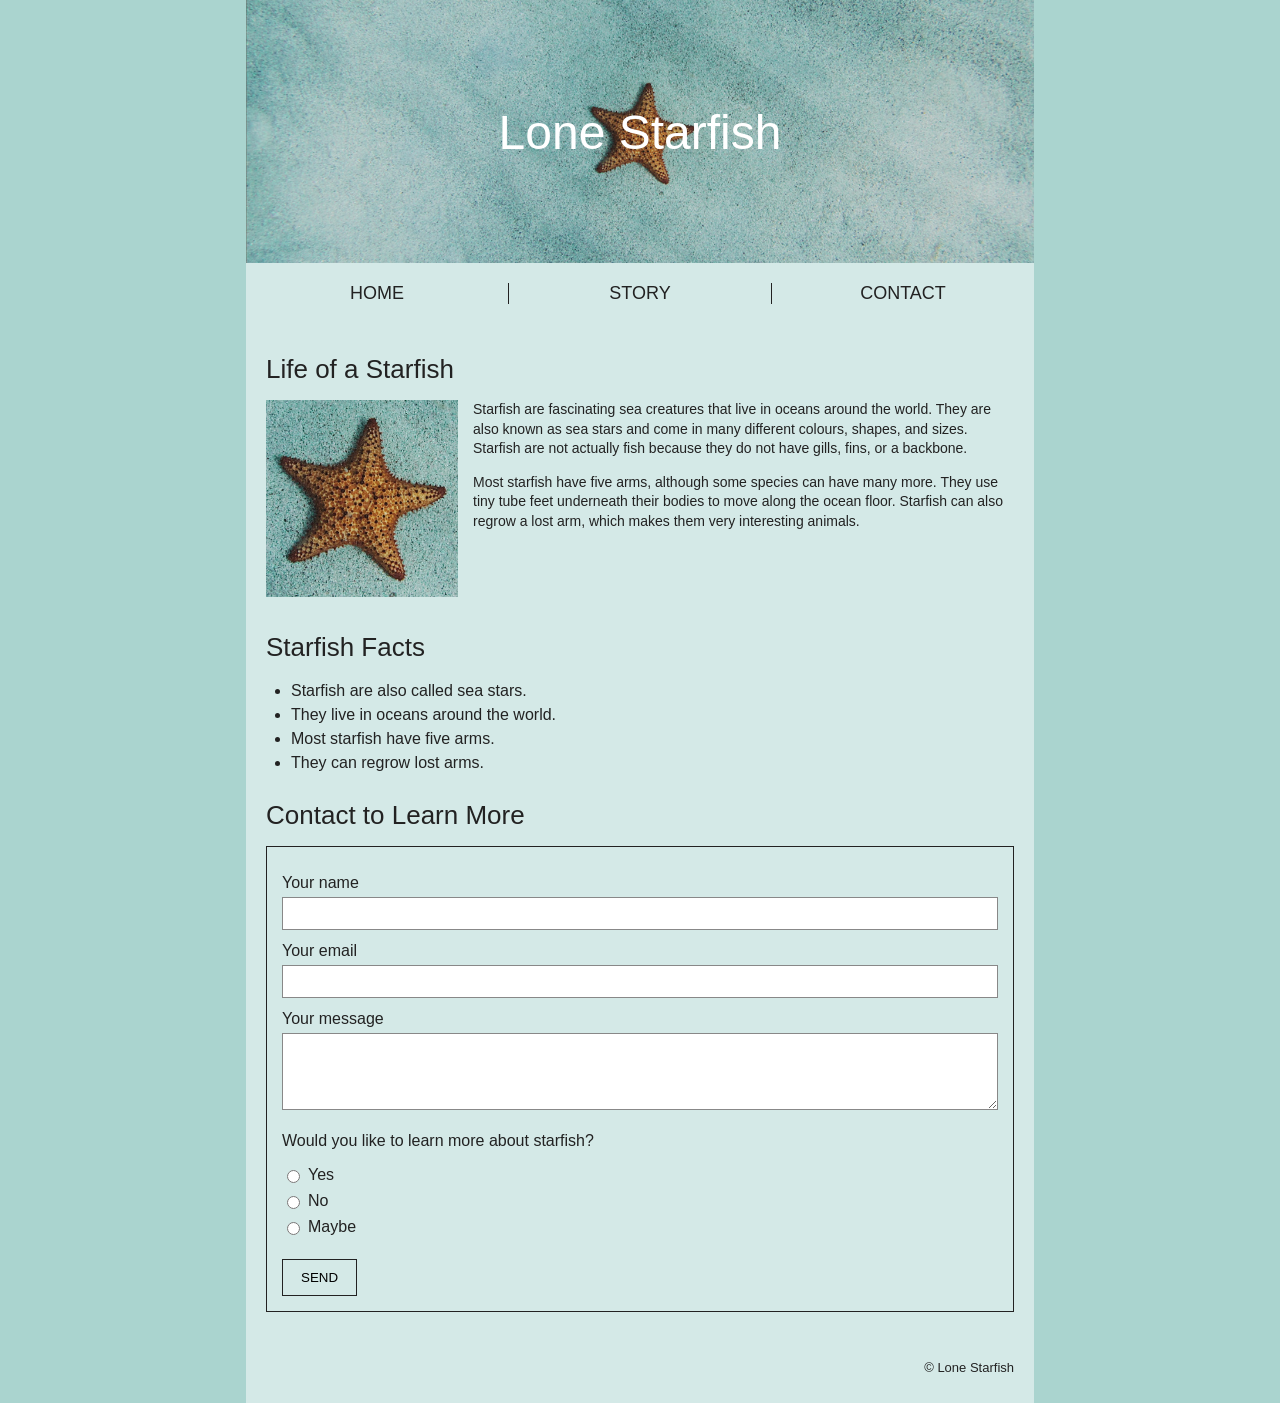
<file: midterm/index.html>
<!DOCTYPE html>
<html lang="en">
<head>
    <meta charset="UTF-8">
    <meta name="viewport" content="width=device-width, initial-scale=1.0">
    <title>Lone Starfish</title>
    <link rel="stylesheet" href="css/style.css">
</head>
<body>

    <header id="home">
        <img src="images/lone-starfish-wide.jpg" alt="A starfish underwater">
        <h1>Lone Starfish</h1>
    </header>

    <nav>
        <a href="#home">HOME</a>
        <a href="#story">STORY</a>
        <a href="#contact">CONTACT</a>
    </nav>

    <main>
        <section id="story">
            <h2>Life of a Starfish</h2>

            <article>
                <img class="article-image" src="images/lone-starfish.jpg" alt="A starfish on the beach">

                <p>
                    Starfish are fascinating sea creatures that live in oceans around the world.
                    They are also known as sea stars and come in many different colours, shapes,
                    and sizes. Starfish are not actually fish because they do not have gills,
                    fins, or a backbone.
                </p>

                <p>
                    Most starfish have five arms, although some species can have many more.
                    They use tiny tube feet underneath their bodies to move along the ocean floor.
                    Starfish can also regrow a lost arm, which makes them very interesting animals.
                </p>
            </article>
        </section>

        <section id="facts">
            <h2>Starfish Facts</h2>
            <ul>
                <li>Starfish are also called sea stars.</li>
                <li>They live in oceans around the world.</li>
                <li>Most starfish have five arms.</li>
                <li>They can regrow lost arms.</li>
            </ul>
        </section>

        <section id="contact">
            <h2>Contact to Learn More</h2>

            <form action="#" method="post">
                <label for="fullname">Your name</label>
                <input type="text" id="fullname" name="fullname">

                <label for="email">Your email</label>
                <input type="email" id="email" name="email">

                <label for="message">Your message</label>
                <textarea id="message" name="message"></textarea>

                <p>Would you like to learn more about starfish?</p>

                <div class="radio-option">
                    <input type="radio" id="yes" name="learn-more" value="yes">
                    <label for="yes">Yes</label>
                </div>

                <div class="radio-option">
                    <input type="radio" id="no" name="learn-more" value="no">
                    <label for="no">No</label>
                </div>

                <div class="radio-option">
                    <input type="radio" id="maybe" name="learn-more" value="maybe">
                    <label for="maybe">Maybe</label>
                </div>

                <button type="submit">SEND</button>
            </form>
        </section>
    </main>

    <footer>
        <p>© Lone Starfish</p>
    </footer>

</body>
</html>
</file>
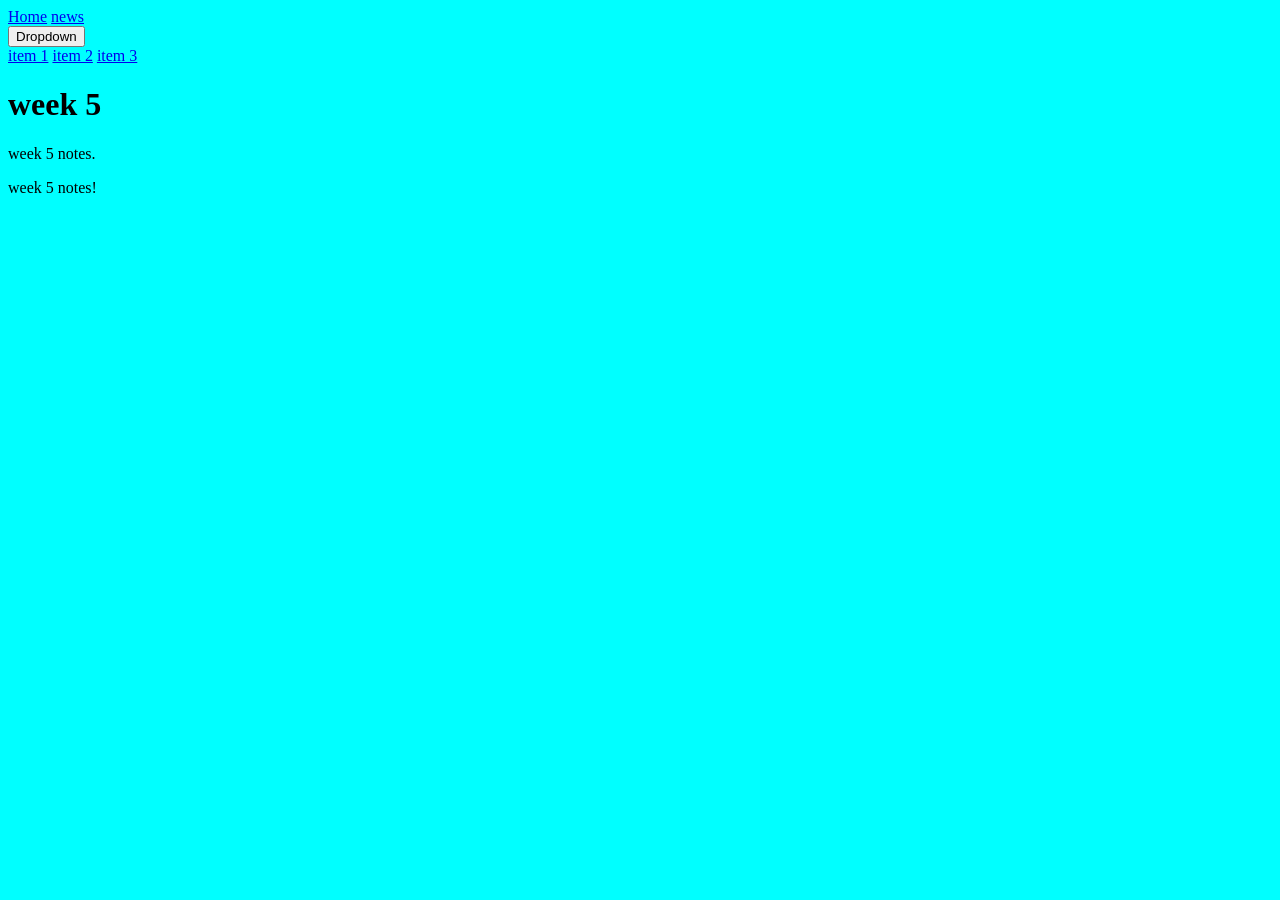
<file: week 5/index.html>
<!DOCTYPE html>
<html lang="en">
    <head>
        <meta charset="UTF-8">
        <meta name="viewport" content="width=device-width, initial-scale=1.0">
        <title>week5</title>
        <link href="main.css" rel="stylesheet">
    </head>
    <body> 
         <nav class="navbar">
            <a href="#home">Home</a>
            <a href="#news">news</a>
            <div class="dropdown">
                <button class="dropbtn">Dropdown 
                    <i class="fa fa-caret-down"></i>
                </button>
                <div class="dropdown-content">
                    <a href="#">item 1</a>
                    <a href="#">item 2</a>
                    <a href="#">item 3</a>
                    </div>
            </div>
            </nav>
            <h1> week 5</h1>
            <p>
                week 5 notes.
            </p>
        </p>
        <p id="p1">
            week 5 notes!
        </p>
</file>
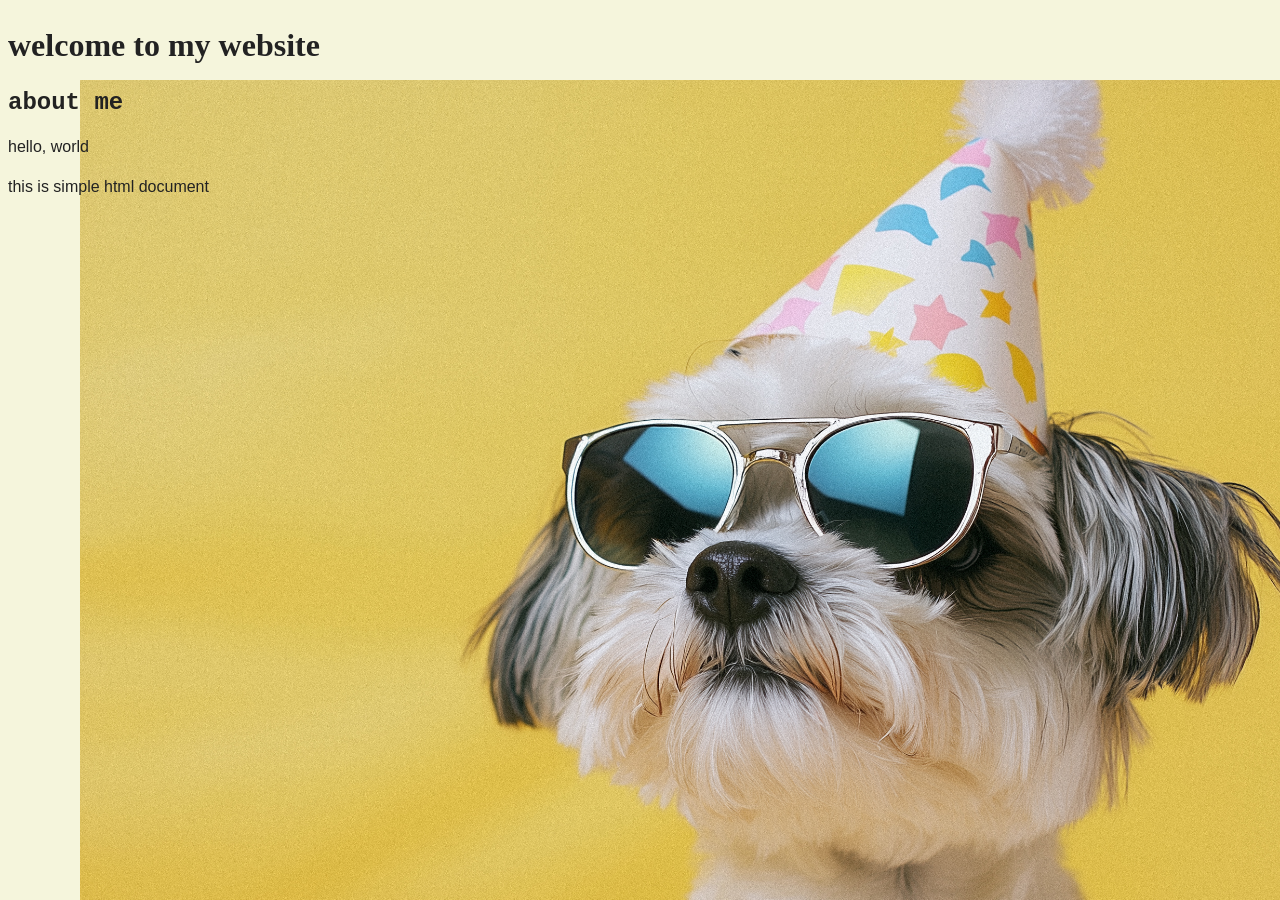
<file: week 6/index.html>
<!DOCTYPE html>
<html lang="en">
<head>
    <meta charset="UTF-8">
    <meta name="viewport" content="width=device-width, initial-scale=1.0">
    <title>week 6 lecture</title>
    <link href="css/reset.css">
    <link href="css/main.css" rel="stylesheet">
</head>
<body>
<h1> welcome to my website   </h1>
<h2> about me</h2>
<p> hello, world</p>
<p> this is simple html document</p>
</body>
</html>
</file>
<file: midterm/css/style.css>
/* General page styling */
body {
    background-color: #aad4cf;
    font-family: Arial, Helvetica, sans-serif;
    color: #222;
    margin: 0;
}

/* Main website container */
header,
nav,
main,
footer {
    max-width: 788px;
    margin: 0 auto;
}

/* Header */
header {
    height: 263px;
    position: relative;
    overflow: hidden;
}

header img {
    width: 100%;
    height: 100%;
    object-fit: cover;
}

header h1 {
    position: absolute;
    top: 50%;
    left: 50%;
    transform: translate(-50%, -50%);
    color: white;
    font-size: 48px;
    font-weight: normal;
    margin: 0;
}

/* Navigation */
nav {
    display: flex;
    background-color: #d4e9e7;
    padding: 20px 0;
}

nav a {
    flex: 1;
    text-align: center;
    text-decoration: none;
    color: #222;
    font-size: 18px;
    border-right: 1px solid #222;
}

nav a:last-child {
    border-right: none;
}

/* Main content */
main {
    background-color: #d4e9e7;
    padding: 20px;
    box-sizing: border-box;
}

h2 {
    font-size: 26px;
    font-weight: normal;
    margin-top: 10px;
    margin-bottom: 15px;
}

/* Article image and text */
.article-image {
    width: 192px;
    float: left;
    margin: 0 15px 10px 0;
}

article {
    line-height: 1.4;
    font-size: 14px;
}

article::after {
    content: "";
    display: block;
    clear: both;
}

/* Starfish facts */
#facts {
    margin-top: 25px;
}

ul {
    padding-left: 25px;
    line-height: 1.5;
}

/* Contact form */
#contact {
    margin-top: 25px;
}

form {
    border: 1px solid #222;
    padding: 15px;
}

form label {
    display: block;
    margin-top: 12px;
    margin-bottom: 5px;
}

form input[type="text"],
form input[type="email"],
form textarea {
    width: 100%;
    padding: 8px;
    box-sizing: border-box;
    border: 1px solid #888;
    font-family: Arial, Helvetica, sans-serif;
}

form textarea {
    height: 77px;
    resize: vertical;
}

form p {
    margin-top: 18px;
}

.radio-option {
    display: flex;
    align-items: center;
    margin: 8px 0;
}

.radio-option input {
    margin-right: 8px;
}

.radio-option label {
    margin: 0;
}

button {
    background-color: #d4e9e7;
    border: 1px solid #222;
    padding: 10px 18px;
    margin-top: 15px;
    cursor: pointer;
}

/* Footer */
footer {
    background-color: #d4e9e7;
    padding: 15px 20px;
    box-sizing: border-box;
    text-align: right;
    font-size: 13px;
}
</file>
<file: week 5/main.css>
body{
    background-color:cyan; 
}
</file>
<file: week 6/css/main.css>
body {
    font-size: 16px;
    line-height: 1.5;
    font-family: Arial, sans-serif;
    font-weight: normal;
    background-color: beige;
    color: #222;
    background-image: url("../images/dog-sunglasses.jpg");
    background-size: cover;
    background-repeat: no-repeat;
    background-position: 80px 80px;
}

h1 {
    font-size: 32px;
    line-height: 48px;
    font-family: Georgia, serif;
    font-weight: 700;
}

h2 {
    font-size: 24px;
    line-height: 24px;
    font-family: 'Courier New', Courier, monospace;
    font-weight: 700;
}

p {
    font-size: 16px;
    line-height: 24px;
    font-family: Verdana, sans-serif;
}
</file>
